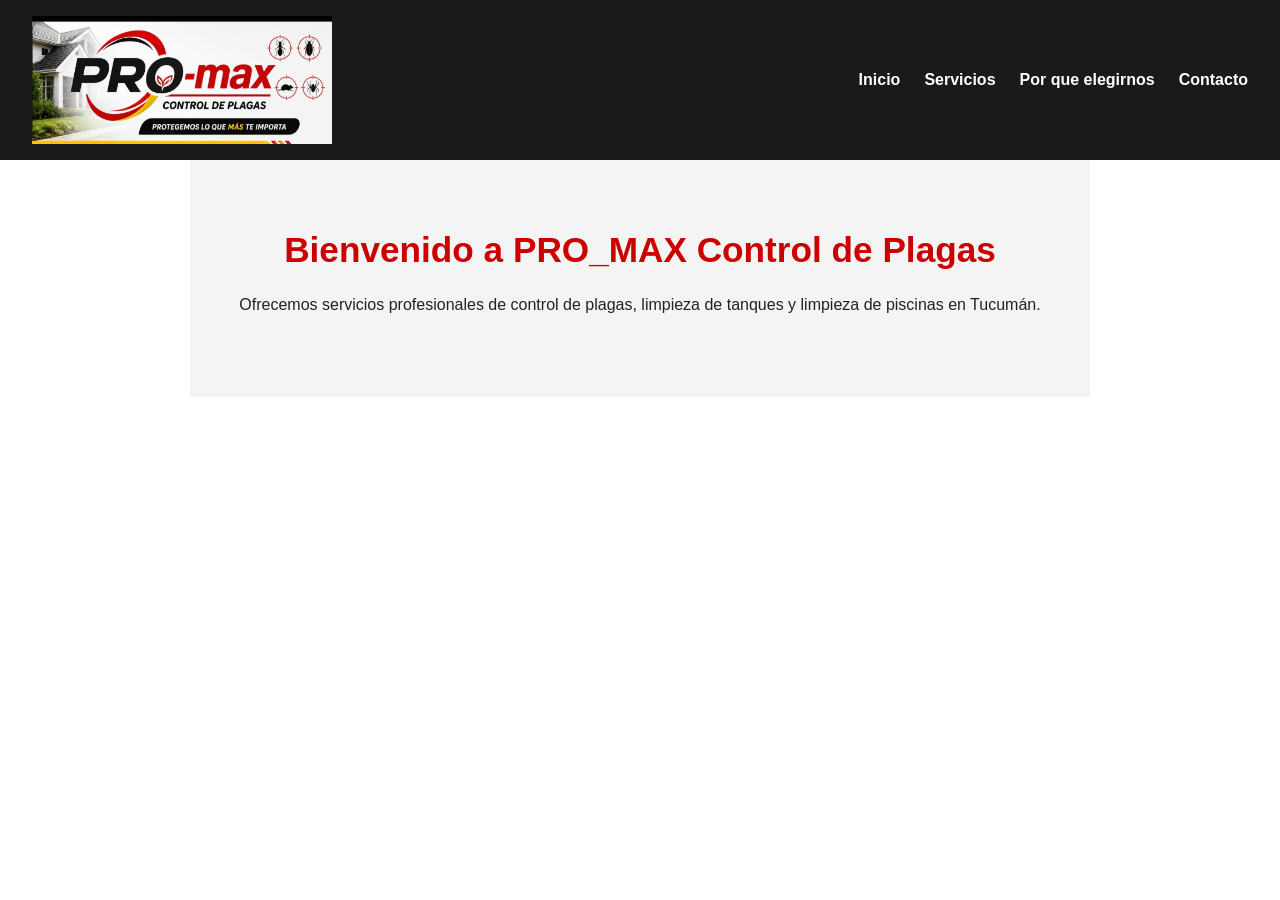
<file: index.html>
<!DOCTYPE html>
<html lang="es">
<head>
  <meta charset="UTF-8">
  <meta name="viewport" content="width=device-width, initial-scale=1.0">
  <meta name="description" content="PRO_MAX Control de Plagas: servicios de control de plagas, limpieza de tanques y limpieza de piscinas.">
  <meta name="keywords" content="control de plagas, fumigacion, limpieza de tanques, limpieza de piscinas, PRO_MAX, Tucuman">
  <meta name="author" content="Carlos David Romano">
  <title>PRO_MAX - Control de Plagas</title>
  <link rel="stylesheet" href="./css/estilos.css">
</head>
<body>
  <header>
    <img src="./img/logo.png" alt="Logo de PRO_MAX Control de Plagas" width="300">
    <nav>
      <ul>
        <li><a href="index.html">Inicio</a></li>
        <li><a href="servicios.html">Servicios</a></li>
        <li><a href="nosotros.html">Por que elegirnos</a></li>
        <li><a href="contacto.html">Contacto</a></li>
      </ul>
    </nav>
  </header>
  <section id="inicio">
    <h1>Bienvenido a PRO_MAX Control de Plagas</h1>
    <p>Ofrecemos servicios profesionales de control de plagas, limpieza de tanques y limpieza de piscinas en Tucumán.</p>
  </section>
</body>
</html>
</file>
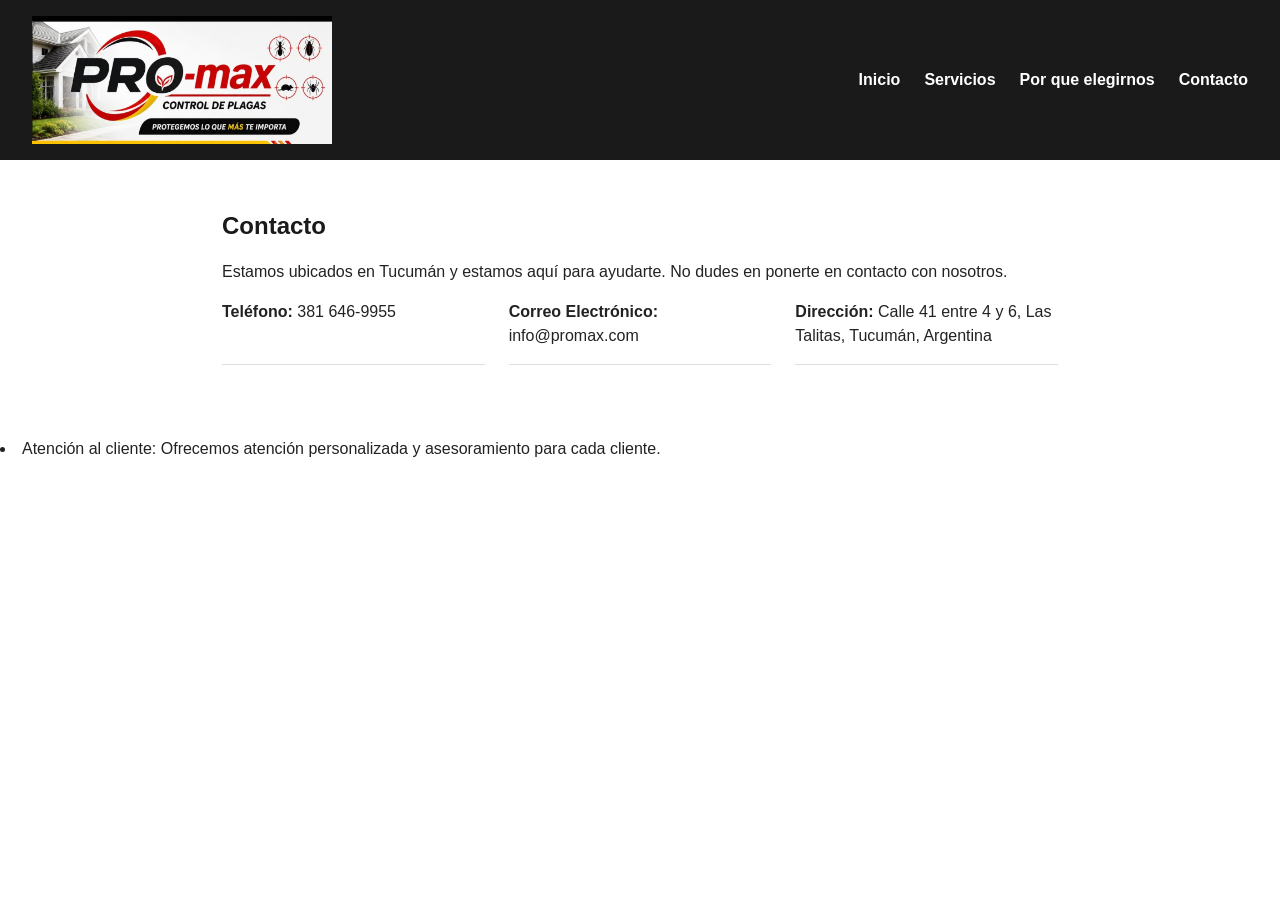
<file: contacto.html>
<!DOCTYPE html>
<html lang="es">
<head>
  <meta charset="UTF-8">
  <meta name="viewport" content="width=device-width, initial-scale=1.0">
  <meta name="description" content="PRO_MAX Control de Plagas: servicios de control de plagas, limpieza de tanques y limpieza de piscinas.">
  <meta name="keywords" content="control de plagas, fumigacion, limpieza de tanques, limpieza de piscinas, PRO_MAX, Tucuman">
  <meta name="author" content="Carlos David Romano">
  <title>PRO_MAX - Control de Plagas</title>
  <link rel="stylesheet" href="./css/estilos.css">
</head>
<body>
  <header>
    <img src="./img/logo.png" alt="Logo de PRO_MAX Control de Plagas" width="300">
    <nav>
      <ul>
        <li><a href="index.html">Inicio</a></li>
        <li><a href="servicios.html">Servicios</a></li>
        <li><a href="nosotros.html">Por que elegirnos</a></li>
        <li><a href="contacto.html">Contacto</a></li>
      </ul>
    </nav>
  </header>

  <section id="contacto">
    <h2>Contacto</h2>
    <p>Estamos ubicados en Tucumán y estamos aquí para ayudarte. No dudes en ponerte en contacto con nosotros.</p>
    <ul>
      <li><strong>Teléfono:</strong> 381 646-9955</li>
      <li><strong>Correo Electrónico:</strong> info@promax.com</li>
      <li><strong>Dirección:</strong> Calle 41 entre 4 y 6, Las Talitas, Tucumán, Argentina</li>
    </ul>
  </section>
</body>
</html>
      <li>Atención al cliente: Ofrecemos atención personalizada y asesoramiento para cada cliente.</li>
    </ul>
  </section>
</body>
</html>
</file>
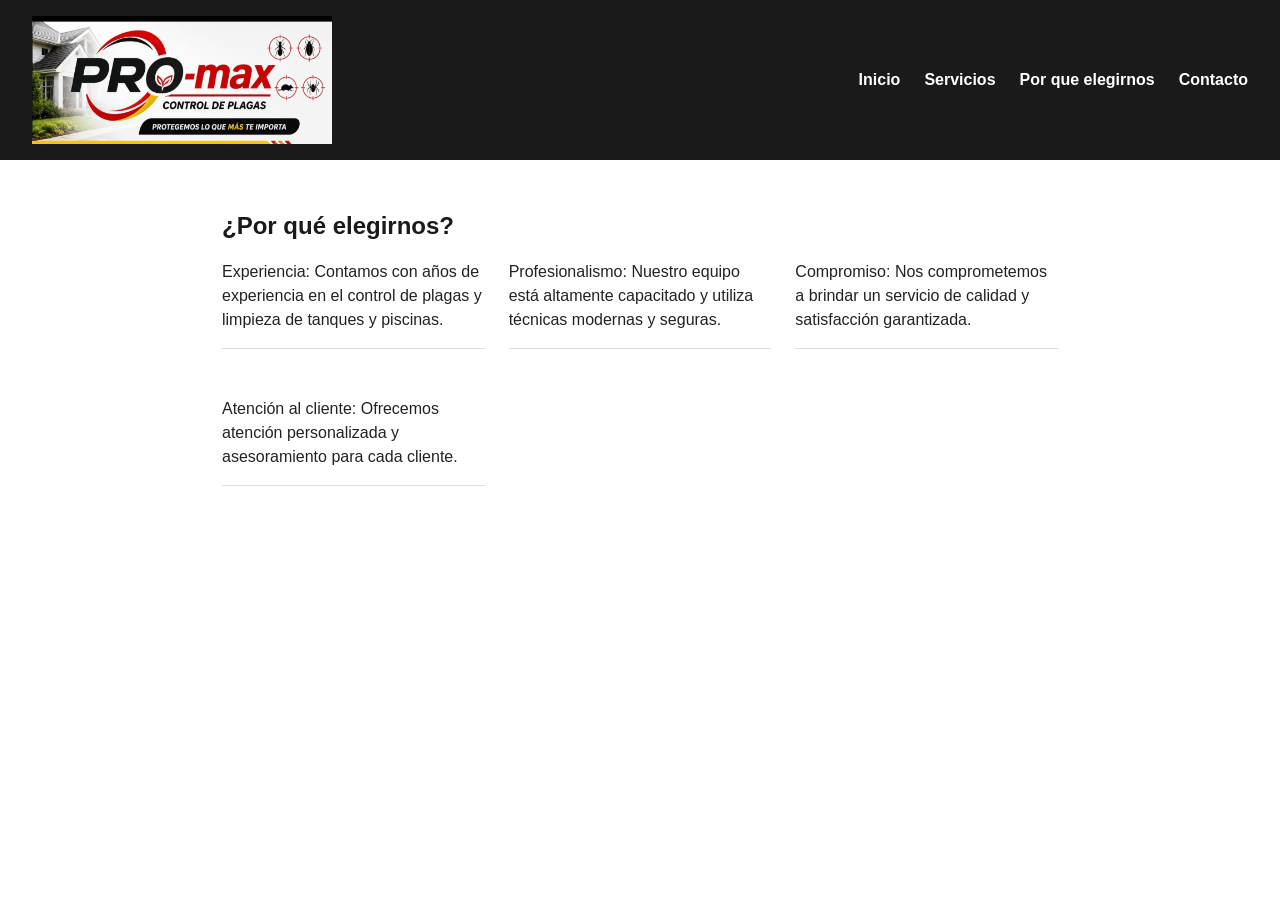
<file: nosotros.html>
<!DOCTYPE html>
<html lang="es">
<head>
  <meta charset="UTF-8">
  <meta name="viewport" content="width=device-width, initial-scale=1.0">
  <meta name="description" content="PRO_MAX Control de Plagas: servicios de control de plagas, limpieza de tanques y limpieza de piscinas.">
  <meta name="keywords" content="control de plagas, fumigacion, limpieza de tanques, limpieza de piscinas, PRO_MAX, Tucuman">
  <meta name="author" content="Carlos David Romano">
  <title>PRO_MAX - Control de Plagas</title>
  <link rel="stylesheet" href="./css/estilos.css">
</head>
<body>
  <header>
    <img src="./img/logo.png" alt="Logo de PRO_MAX Control de Plagas" width="300">
    <nav>
      <ul>
        <li><a href="index.html">Inicio</a></li>
        <li><a href="servicios.html">Servicios</a></li>
        <li><a href="nosotros.html">Por que elegirnos</a></li>
        <li><a href="contacto.html">Contacto</a></li>
      </ul>
    </nav>
  </header>

  <section id="nosotros">
    <h2>¿Por qué elegirnos?</h2>
    <ul>
      <li>Experiencia: Contamos con años de experiencia en el control de plagas y limpieza de tanques y piscinas.</li>
      <li>Profesionalismo: Nuestro equipo está altamente capacitado y utiliza técnicas modernas y seguras.</li>
      <li>Compromiso: Nos comprometemos a brindar un servicio de calidad y satisfacción garantizada.</li>
      <li>Atención al cliente: Ofrecemos atención personalizada y asesoramiento para cada cliente.</li>
    </ul>
  </section>
</body>
</html>
</file>
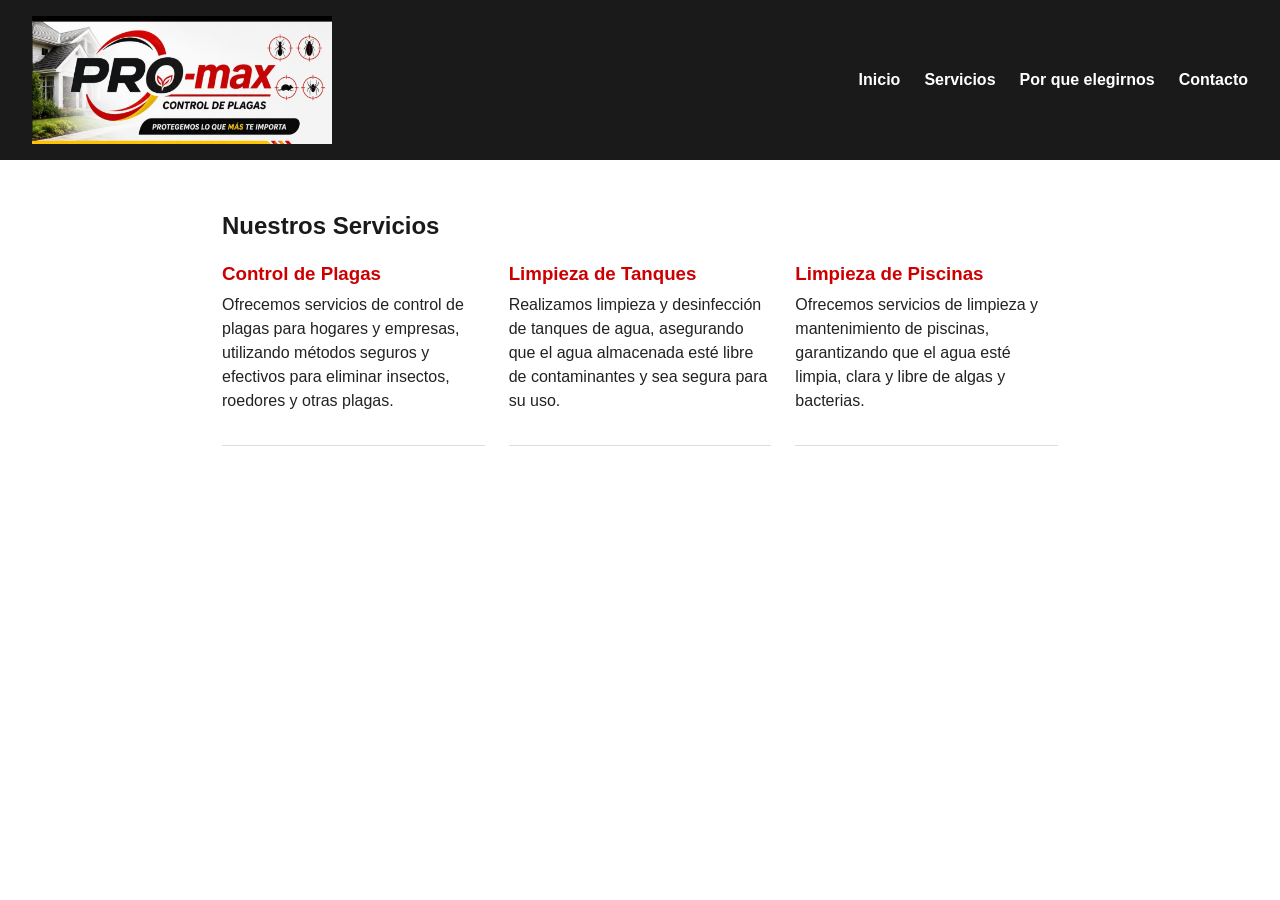
<file: servicios.html>
<!DOCTYPE html>
<html lang="es">
<head>
  <meta charset="UTF-8">
  <meta name="viewport" content="width=device-width, initial-scale=1.0">
  <meta name="description" content="PRO_MAX Control de Plagas: servicios de control de plagas, limpieza de tanques y limpieza de piscinas.">
  <meta name="keywords" content="control de plagas, fumigacion, limpieza de tanques, limpieza de piscinas, PRO_MAX, Tucuman">
  <meta name="author" content="Carlos David Romano">
  <title>PRO_MAX - Control de Plagas</title>
  <link rel="stylesheet" href="./css/estilos.css">
</head>
<body>
  <header>
    <img src="./img/logo.png" alt="Logo de PRO_MAX Control de Plagas" width="300">
    <nav>
      <ul>
        <li><a href="index.html">Inicio</a></li>
        <li><a href="servicios.html">Servicios</a></li>
        <li><a href="nosotros.html">Por que elegirnos</a></li>
        <li><a href="contacto.html">Contacto</a></li>
      </ul>
    </nav>
  </header>

  <section id="servicios">
    <h2>Nuestros Servicios</h2>
    <ul>
      <li>
        <h3>Control de Plagas</h3>
        <p>Ofrecemos servicios de control de plagas para hogares y empresas, utilizando métodos seguros y efectivos para eliminar insectos, roedores y otras plagas.</p>
      </li>
      <li>
        <h3>Limpieza de Tanques</h3>
        <p>Realizamos limpieza y desinfección de tanques de agua, asegurando que el agua almacenada esté libre de contaminantes y sea segura para su uso.</p>
      </li>
      <li>
        <h3>Limpieza de Piscinas</h3>
        <p>Ofrecemos servicios de limpieza y mantenimiento de piscinas, garantizando que el agua esté limpia, clara y libre de algas y bacterias.</p>
      </li>
    </ul>
  </section>  

</body>
</html>
</file>
<file: css/estilos.css>
* {
  margin: 0;
  padding: 0;
  box-sizing: border-box;
}
body {
  font-family: Arial, sans-serif;
  color: #222;
  line-height: 1.5;
}
header {
  display: flex;
  align-items: center;
  justify-content: space-between;
  padding: 1rem 2rem;
  background-color: #1a1a1a;
}
nav ul {
  display: flex;
  gap: 1.5rem;
  list-style: none;
}
nav a {
  color: white;
  text-decoration: none;
  font-weight: bold;
}
nav a:hover {
  color: #ffcc00;
}
section {
  padding: 3rem 2rem;
  max-width: 900px;
  margin: 0 auto;
}

section h1,
section h2 {
  margin-bottom: 1rem;
  color: #1a1a1a;
}

section p {
  margin-bottom: 1rem;
}

section ul {
  list-style: none;
  display: grid;
  grid-template-columns: repeat(3, 1fr);
  gap: 1.5rem; 
}

section ul li {
  margin-bottom: 1.5rem;
  padding-bottom: 1rem;
  border-bottom: 1px solid #ddd;
}

section h3 {
  color: #cc0000;
  margin-bottom: 0.3rem;
}

#inicio {
  background-color: #f4f4f4;
  text-align: center;
  padding: 4rem 2rem;
}

#inicio h1 {
  font-size: 2.2rem;
  color: #cc0000;
}

@media (max-width: 768px) {
  header {
    flex-direction: column;
    align-items: flex-start;
  }
  nav ul {
    flex-direction: column;
    gap: 0.75rem;
    margin-top: 1rem;
  }
  section {
    padding: 2rem 1rem;
}
  section ul {
    grid-template-columns: 1fr; 
  }
}
</file>
